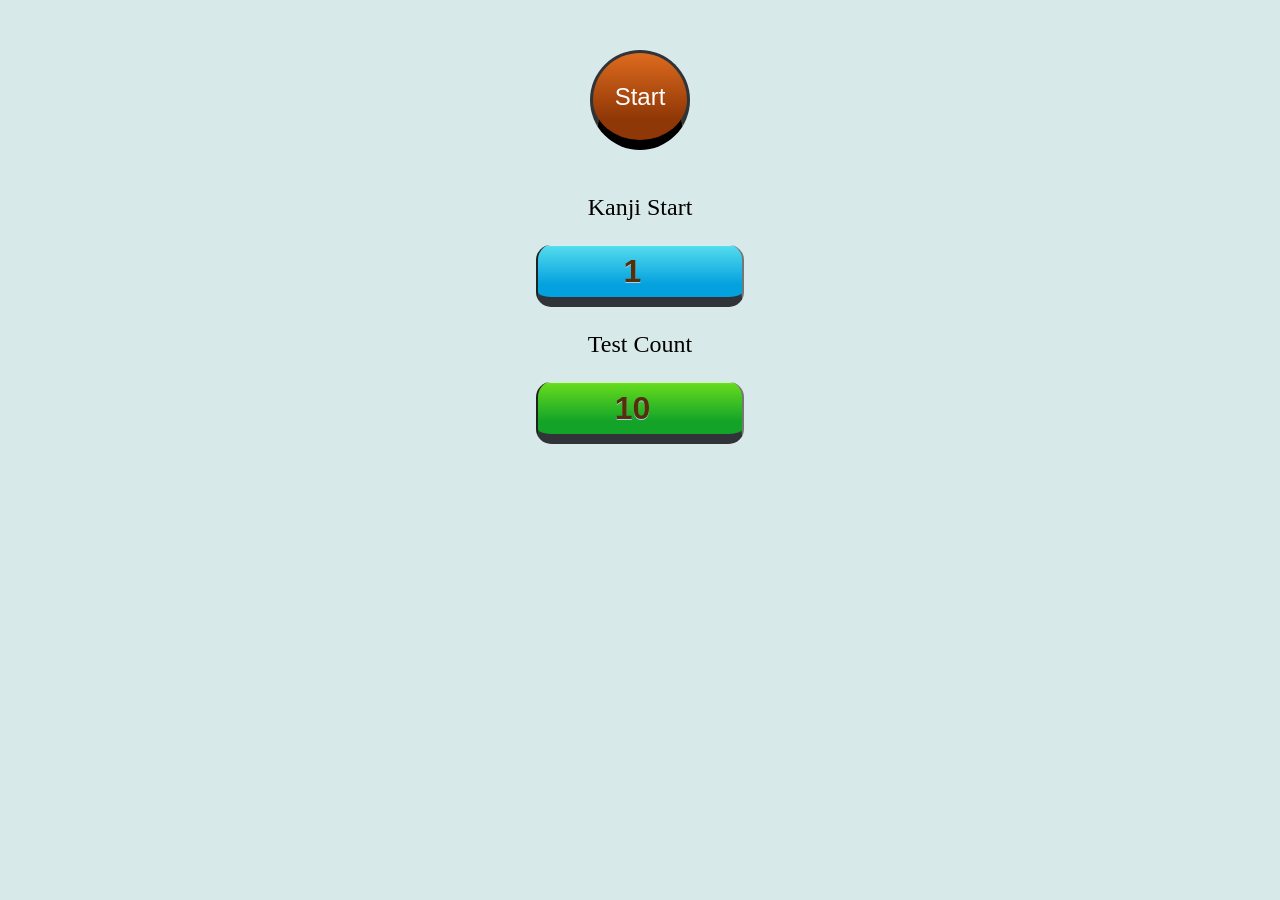
<file: index.html>
<!DOCTYPE html>
<html lang="en">
<head>
    <meta charset="UTF-8">
    <meta name="viewport" content="width=device-width, initial-scale=1.0">
    <title>Kanji Damage Quiz</title>

    <link rel="stylesheet" href="index.css">
</head>
<body>
    
    <div class="content">
    <!-- 1 -->

         <div class="timerOutput"><p class="hours"></p><p class="minutes">:</p><p class="seconds">:</p></div>
         <button id="report">Report</button>

        <button id="btn_start" class="circle-btn">Start</button>

        <div id="kanji_character"></div>

        <div id="choices">
            <div class="c_bar"></div>
            <div class="c_bar"></div>
            <div class="c_bar"></div>
            <div class="c_bar"></div>
        </div>

        <div class="initial_settings">
            <p>Kanji Start</p>    <input value="1"  type="number" id="index_start" class="blue_input ipts_gen_style">
            <p>Test Count</p>    <input value="10"  type="number" id="test_count" class="green_input ipts_gen_style">
            <br><br>
        </div>
        
        <div id="answerd_counts">
            <div id="quiz_count">
                <div id="current_quiz"></div>
                <div id="total_quiz"></div>
            </div>
            <div id="right_wrong">
                <div id="right_answer"></div>
                <div id="wrong_answer"></div>
            </div>
            <div id="right_kanji_mean">
                <p id="prev_kanji"></p><p> : </p><p id="prev_kanji_ans"></p>
            </div>
        </div>

        <div id="answer_history">  
            <button id="see_btn">See Last Quiz Answer</button>
            <div class="answer_data">
                <table class="ans_list">
                    
                </table>
            </div>
        </div>

        <div class="bottom_bar">heloooo</div>
        
    <!-- 1 -->

    <!-- Scripts -->
    <script src="kanjidata.js"></script>
    <script src="quiz_functions/functions.js"></script>
    <script src="quiz_functions/index.js"></script>
</body>
</html>
</file>
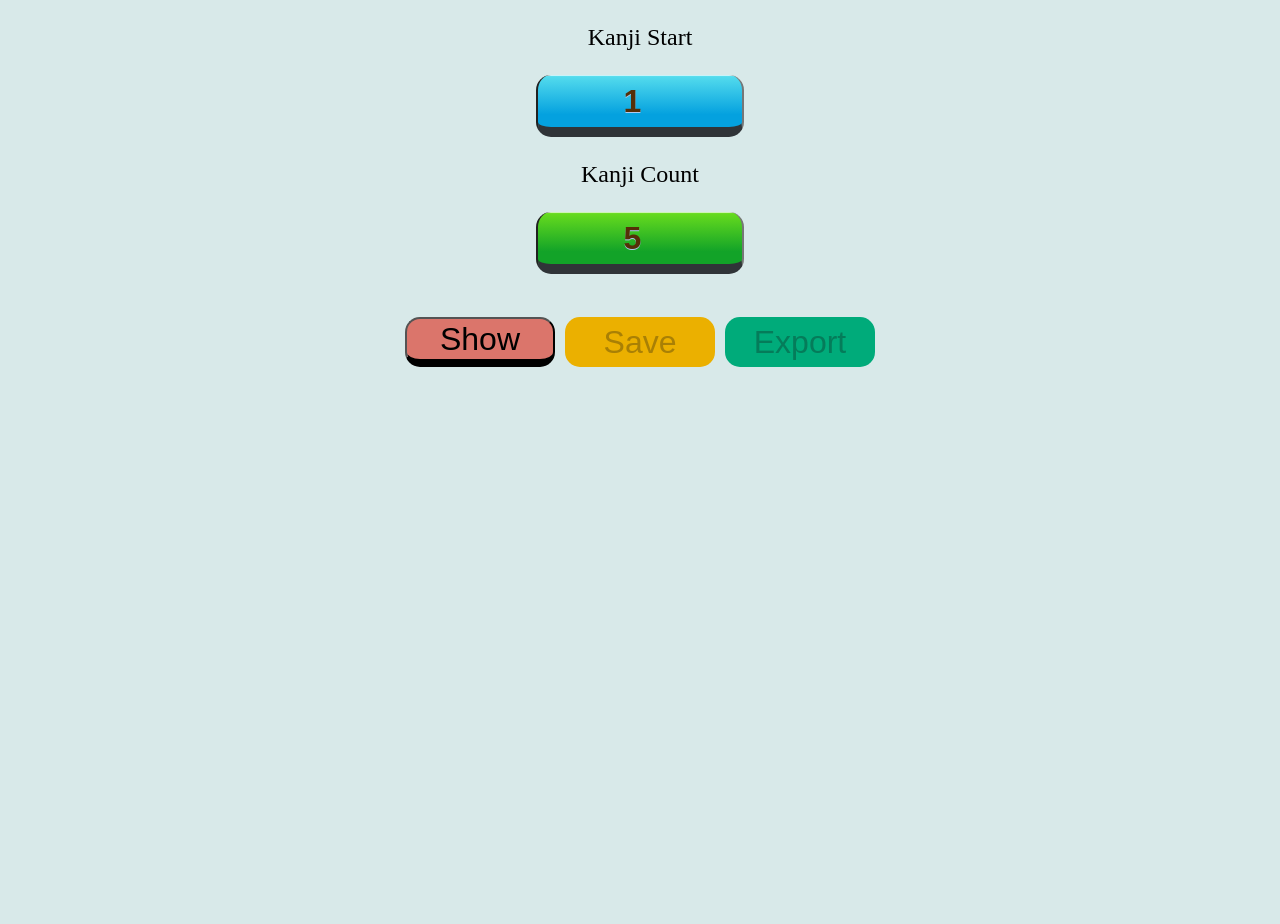
<file: Advance/edit_answers.html>
<!DOCTYPE html>
<html lang="en">
<head>
    <meta charset="UTF-8">
    <meta name="viewport" content="width=device-width, initial-scale=1.0">
    <title>KD Meaning Edit</title>

    <link rel="stylesheet" href="../index.css">
    <style>
        #list_view{
            display: flex;
            width: inherit;
            justify-content: center;
        }
            #list_view .k_char{
                width: 50px;
            }
            #list_view .kanji_q_list{
                font-size: 3em;
            }
            #list_view .kanji_ans_list{
                font-size: 2em;
            }
            #list_view .kanji_ans_ipt{
                width: 190px;
                height: 30px;
                font-size: 1.5em ;
                border-bottom: 3px solid black;
            }
            .btn_list{
                height: 100px;
                display: flex;
                justify-content: center;
                align-items: center;
                gap: 10px;
            }
                .btn_functions{
                    width: 150px;
                    height: 50px;
                    font-size: 2em;
                    border-radius: 15px;
                    border-bottom: solid black 8px;

                }
                    .btn_functions:hover{
                        border-bottom: solid black 4px;
                    }
                        .pink_btn{
                            background-color: #db756b;
                        }
                        .pink_btn:disabled{
                            border: white;
                        }
                        .lightgreen_btn{
                            background-color: #00ab7a;
                        }
                        .lightgreen_btn:disabled{
                            border: white;
                        }
                        .yellon_btn{
                            background-color: #ebb000;
                        }
                        .yellon_btn:disabled{
                            border: white;
                        }
    </style>
</head>
<body>
    <div class="content">
        <div class="initial_settings">
            <p>Kanji Start</p>    <input type="number" value="1" id="kanji_start"  class="blue_input ipts_gen_style">
            <p>Kanji Count</p>    <input type="number" value="5" id="kanji_count" class="green_input ipts_gen_style">
            <!-- <p>Remove Radicals</p> <input type="checkbox" name="" id=""> -->
            <br><br>

            <div class="btn_list">
                <button id="show_kanji" class="pink_btn btn_functions">Show</button>
                <button id="save_changes" class="yellon_btn btn_functions" disabled>Save</button>
                <button id="export_changes" class="lightgreen_btn btn_functions" disabled>Export</button>
            </div>

            <div id="list_view">
                <table class="ans_list">
                    
                </table>
            </div>
        </div>
    </div>

    <script src="../kanjidata.js"></script>
    <script>
        let kanji_start_ipt = document.getElementById("kanji_start");
        let kanji_count_ipt = document.getElementById("kanji_count");
        let show_kanji = document.getElementById("show_kanji");
        let save_changes = document.getElementById("save_changes");
        let export_changes = document.getElementById("export_changes");
        let quiz_kanji = [];
        let quiz_answer = [];
        let index_correction = 0;

        let input_notvalid = () => {
    
            let not_valid_input = false;
            start_kanji_index = parseInt(kanji_start_ipt.value);
            quiz_total = parseInt(kanji_count_ipt.value);
            let notif_message = "";

            if (start_kanji_index < 1) {
                notif_message = "Kanji Start : I don't want to edit anything\n";
            }else if (start_kanji_index > 1768) {
                notif_message = "Kanji Start : I thought theres more\n";
            }
            if (quiz_total < 1) {
                notif_message += "Kanji Count : Do i really have something to change";
            }else if (quiz_total > 1768) {
                notif_message += "Kanji Count : Its not enough";
            }
            if (notif_message == "") {
                return false;
            }
            alert(notif_message);
            return true;
        }
        
        let show_list = () => {

            kanji_start = parseInt( kanji_start_ipt.value );
            kanji_count = parseInt ( kanji_count_ipt.value );

            if (input_notvalid()) {
                return;
            }
            
            save_changes.disabled = false;
            quiz_kanji = [];
            quiz_answer = [];

            index_correction = parseInt(kanji_start) -1;//correcting input(in code first question is started to 0)
            if (index_correction > 583 && index_correction < 669) {// missing 2 numbers in official list (584 & 669)
                index_correction--;
            } else if (index_correction > 668) {
                index_correction-=2;
            }

            let kanji_end = index_correction + kanji_count;

            for (let i = index_correction; i < kanji_end; i++) {
                quiz_kanji.push( kanji_character [i] );
                quiz_answer.push( kanji_meaning [i] );
            }

            let tbl_dspy = document.getElementsByClassName("ans_list")[0];
            tbl_dspy.innerHTML = "";

            for (let i = 0; i < kanji_count; i++) {
                let tbl_row = document.createElement("tr");
                let td_array = [];

                    let q_number = document.createElement("td");
                    q_number.innerHTML = i+1;
                    tbl_row.appendChild(q_number);

                    let tbl_dt = document.createElement("td");
                    tbl_dt.innerHTML = quiz_kanji[ i ];
                    tbl_dt.className = "kanji_q_list";
                    tbl_row.appendChild(tbl_dt);

                    let tbl_dt_ipt = document.createElement("td");
                        let txt_ipt = document.createElement("input");
                        txt_ipt.type = "text";
                        txt_ipt.value = quiz_answer[ i ];
                        txt_ipt.className = "kanji_ans_ipt";
                        tbl_dt_ipt.appendChild(txt_ipt);
                    tbl_dt_ipt.className = "kanji_ans_td";
                    tbl_row.appendChild(tbl_dt_ipt);

               
                tbl_dspy.appendChild(tbl_row);
            }
        }
        show_kanji.onclick = show_list;

        let save_it = () => {//saving changes
            export_changes.disabled = false;
            kanji_count = parseInt ( kanji_count_ipt.value );

            let get_changes = document.getElementsByClassName("kanji_ans_ipt");
            let item_count = get_changes.length

           let change_start = index_correction;
            for (let i = 0; i < item_count; i++) {
                kanji_meaning[change_start] = get_changes[i].value;
                change_start++
            }
            alert("saved");

        }
        save_changes.onclick = save_it;

        let export_it = () => {//export changes
            save_changes.disabled = true;
            export_changes.disabled = true;
            let new_kanji_char_list = "\n\nlet kanji_character = [";
            let new_kanji_mean_list = "let kanji_meaning =[";

            if (kanji_meaning[1253] == "polite \"do\"") {
                kanji_meaning[1253] = "polite \\\"do\\\"";
            }
            if (kanji_meaning[1470] == "the honorific \"o\"") {
                kanji_meaning[1470] = "the honorific \\\"o\\\"";
            }

            let dataCount = kanji_meaning.length;

            
            for (let i =0; i < dataCount; i++) {
                new_kanji_char_list += "\""+ kanji_character[i] + "\",";
                new_kanji_mean_list += "\"" + kanji_meaning[i] + "\",";
            }
            new_kanji_char_list = new_kanji_char_list.substring(0, new_kanji_char_list.length - 1);
            new_kanji_mean_list = new_kanji_mean_list.substring(0, new_kanji_mean_list.length - 1);
            new_kanji_char_list += "];";
            new_kanji_mean_list += "];";

            let data = new_kanji_mean_list + new_kanji_char_list ;
            download(data,"kanjidata", "text/javascript");
        } 
        export_changes.onclick = export_it;

        function download(data, filename, type) {
            var file = new Blob([data], { type: type });
            if (window.navigator.msSaveOrOpenBlob) // IE10+
                window.navigator.msSaveOrOpenBlob(file, filename);
            else { // Others
                var a = document.createElement("a"),
                    url = URL.createObjectURL(file);
                a.href = url;
                a.download = filename;
                document.body.appendChild(a);
                a.click();
                setTimeout(function () {
                    document.body.removeChild(a);
                    window.URL.revokeObjectURL(url);
                }, 0);
            }
        }
    </script>
</body>
</html>
</file>
<file: index.css>
html{
    width: 100%;
    height: 100%;
}
    body{
        margin: 0;
        width: inherit;
        height: inherit;
        background-color: rgb(216, 233, 233);
    }
    
    
        .content{
            max-width: inherit;
            margin-right: auto;
            margin-left: auto;
            text-align: center;
            position: relative;
        }
            #report{
                position: absolute;
                display: none;
                right: 30px;
                top: 30px;
                width: 70px;
                height: 30px;
                font-size: 1.1em;
                border: #303438 solid;
                background-color: #93a0ae;
                border-radius: 10px;
                color: rgb(237, 237, 243);
            }
            .circle-btn{
                width: 100px;
                height: 100px;
                border-radius: 50%;
                background: linear-gradient(180deg, rgba(219, 105, 29, 1) 3%, rgba(143, 55, 7, 1) 76%);
                color: white;
                font-size: 1.5em;
                cursor: pointer;
                align-items: center;
                margin-top: 50px;
                margin-bottom: 20px;
                justify-content: center;
                border: #303438 solid;
                border-bottom: 10px solid black;
                transition: background-color 0.2s ease;
            }

            .circle-btn:hover {
                background: linear-gradient(180deg, rgba(219, 105, 29, 1) 0%, rgba(145, 56, 8, 1) 0%, rgba(143, 55, 7, 1) 6%);
                border-bottom: 5px solid black;

            }


            #settings{
                position: absolute;
                right: 10px;
            }
                .initial_settings p{
                    font-size: 1.5em;
                }
                .initial_settings input{
                    text-align: center;
                }
                .ipts_gen_style{
                    width: 200px;
                    height: 50px;
                    font-size: 2em;
                    font-weight: bold;
                    border-radius: 15px;
                    color: #552f07;
                    text-shadow: 0px 1px rgb(174, 202, 240);
                    border-bottom: #303438 solid 10px;
                    border-top: white;
                }
                .blue_input{
                    background-image: linear-gradient(180deg,rgba(255, 255, 255, 1) 0%, rgba(83, 219, 237, 1) 3%, rgb(4, 161, 223) 76%);
                }
                .green_input{
                    background-image: linear-gradient(180deg,rgba(255, 255, 255, 1) 0%, rgb(102, 219, 30) 3%, rgb(18, 163, 40) 76%);
                }
                .other_btns{
                    height: 50px;
                    font-size: 2em;
                    font-weight: bold;
                    border: #4b4b4b solid 3px;
                    border-bottom: 6px solid black;
                    border-radius: 10px;
                    border-top: white;
                    color: black;
                    background: linear-gradient(180deg,rgba(245, 245, 245, 1) 0%, rgba(242, 53, 126, 1) 4%, rgba(173, 14, 64, 1) 37%);
                }
                .other_btns:hover{
                    background: #ad0e40;
                    border-bottom: 3px solid black;
                }
                    #btn_save{
                        width: 200px;
                    }
                    #see_btn{
                        height: 50px;
                        border-radius: 10px;
                        font-size: 1.5em;
                        background: linear-gradient(180deg, rgba(245, 245, 245, 1) 0%, rgba(240, 156, 149, 1) 4%, rgba(219, 117, 107, 1) 37%);
                        border-top: white;
                        border-bottom: 5px solid black;
                    }
                    #see_btn:focus{
                        background-color: #db756b;
                    }


            #kanji_character{
                display: none;
                font-size: 10em;
            }
            .k_char{
                width: 150px;
            }
            #choices{
                display: none;
                width: inherit;
                justify-content: center;
                grid-auto-flow: row;
            }
                #prev_kanji .k_char{
                    width: 50px;
                }


            #answerd_counts{
                display: none;
            }
                #quiz_count{
                    display: flex;
                    font-size: 3em;
                    justify-content: center;
                }
                #right_wrong{
                    display: flex;
                    justify-content: center;
                    font-size: 2em;
                }
                    #right_answer{
                        width: 50px;
                        color: #0c8f0c;
                    }
                    #wrong_answer{
                        width: 50px;
                        color: #c81c1c;
                    }
                #right_kanji_mean p{
                    font-size: 2em;
                    display: inline;
                }

            #answer_history{
                position: relative;
                display: none;
                width: inherit;
                justify-content: center;
                margin-top: 20px;
            }
                .answer_data{
                    padding: 20px;
                    display: none;
                    position: absolute;
                    margin-top: 10px;
                    top: calc(100% + .25em);
                    border-radius: .25em;
                    box-shadow: 0 2px 5px 0 rgb(68, 65, 65);
                    margin-bottom: 10000px;
                    transform: translateY(-10px);
                    transition: display 150ms ease-in-out, transform 150ms ease-in-out;
                }
                        .ans_list .k_char{
                            width: 50px;
                        }
                        .ans_list .kanji_q_list{
                            font-size: 3em;
                        }
                        .ans_list .kanji_ans_list{
                            font-size: 2em;
                        }
                        .ans_list .red_border{
                            font-size: 2em;
                            border-bottom: red 2px solid;
                            color: red;
                        }
            #answer_history > #see_btn:focus + .answer_data{
                display: block;
            }
            .timerOutput{
                position: absolute;
                left: 20px;
                display: none;
                font-size: 1.5em;
            }
            
            @property --seconds {
                syntax: "<integer>";
                initial-value: 0;
                inherits: false;
            }
            @property --minutes {
                syntax: "<integer>";
                initial-value: 0;
                inherits: false;
            }
            @property --hours {
                syntax: "<integer>";
                initial-value: 0;
                inherits: false;
            }
            .seconds {
                animation: seconds 60s steps(60, end) infinite;
                animation-delay: var(--delay-seconds, 0s);
                counter-reset: seconds var(--seconds);
            }
            .seconds::after {
                content: counter(seconds, decimal-leading-zero);
            }
            @keyframes seconds { 
                from { --seconds: 0;}
                to { --seconds: 60; }
            }
            .minutes {
                animation: minutes 3600s steps(60, end) infinite;
                animation-delay: var(--delay-minutes, 0s);
                counter-reset: minutes var(--minutes);
            }
            .minutes::after{
                content: counter(minutes, decimal-leading-zero)
            }
            @keyframes minutes { 
                from { --minutes: 0;}
                to { --minutes: 60; }
            }
            .hours {
                animation: hours 86400s steps(24, end) infinite;
                animation-delay: var(--delay-hours, 0s);
                counter-reset: seconds var(--hours);
            }
            .hours::after{
                content: counter(hours, decimal-leading-zero)
            }
            @keyframes hours { 
                from { --hours: 0;}
                to { --hours: 100; }
            }
           

        .c_bar{
            width: 350px;
            height: 50px;
            margin-top: 10px;
            display: flex;
            justify-content: center;
            align-items: center;
            font-size: 2em;
            border: 1px solid black;
            border-radius: 15px;
        }
        .bottom_bar{
            opacity: 0;
            width: inherit;
            height: 50px;
            background-color: #303438;
        }
        .paused{
            -webkit-animation-play-state:paused;
            -moz-animation-play-state:paused;
            -o-animation-play-state:paused; 
            animation-play-state:paused;
        }
</file>
